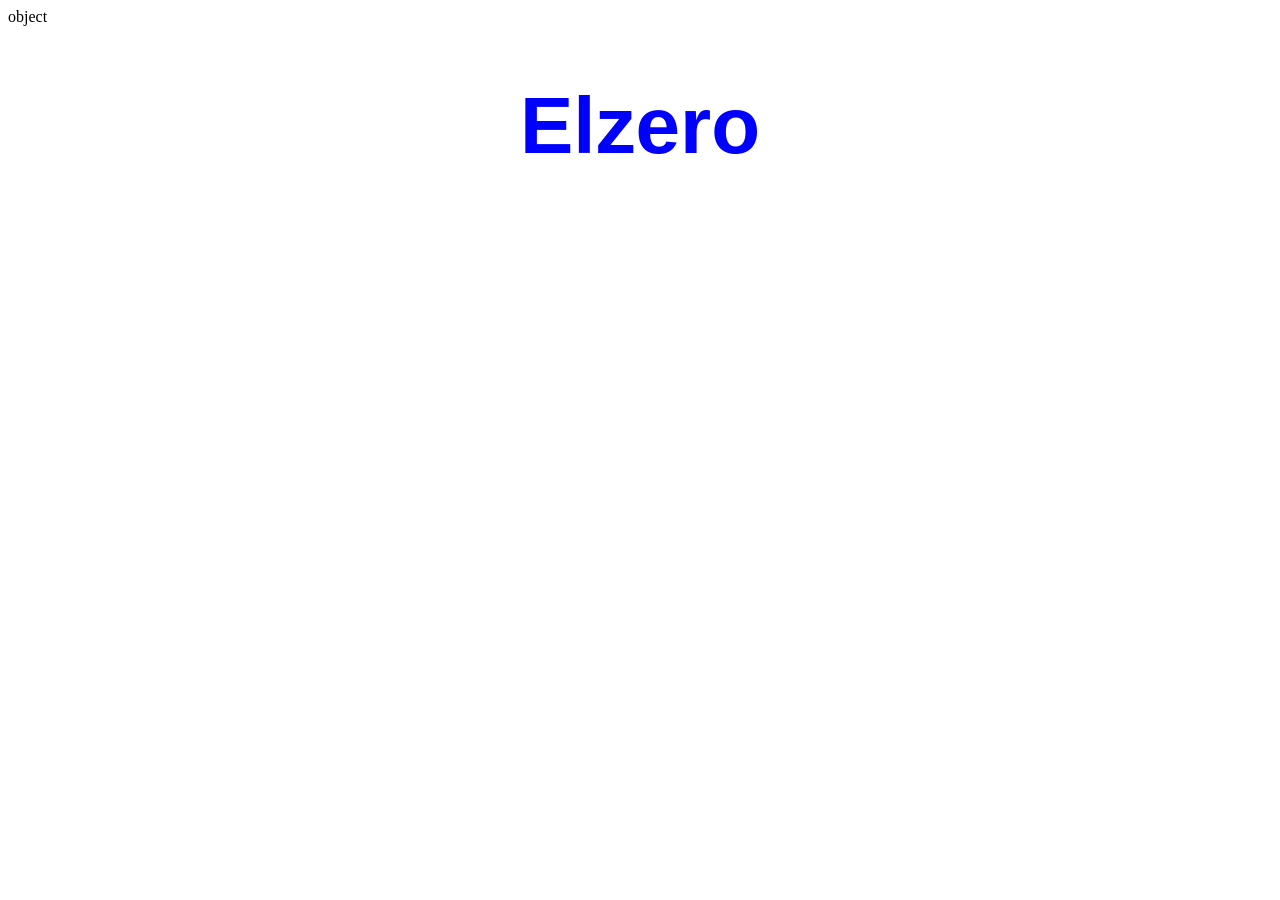
<file: index.html>
<!DOCTYPE html>
<html lang="en">
<head>
    <meta charset="UTF-8">
    <meta name="viewport" content="width=device-width, initial-scale=1.0">
    <title>Document</title>
</head>
<body>
    <div id="elzero">object</div>
    
<script src="js/main.js"></script>
</body>
</html>
</file>
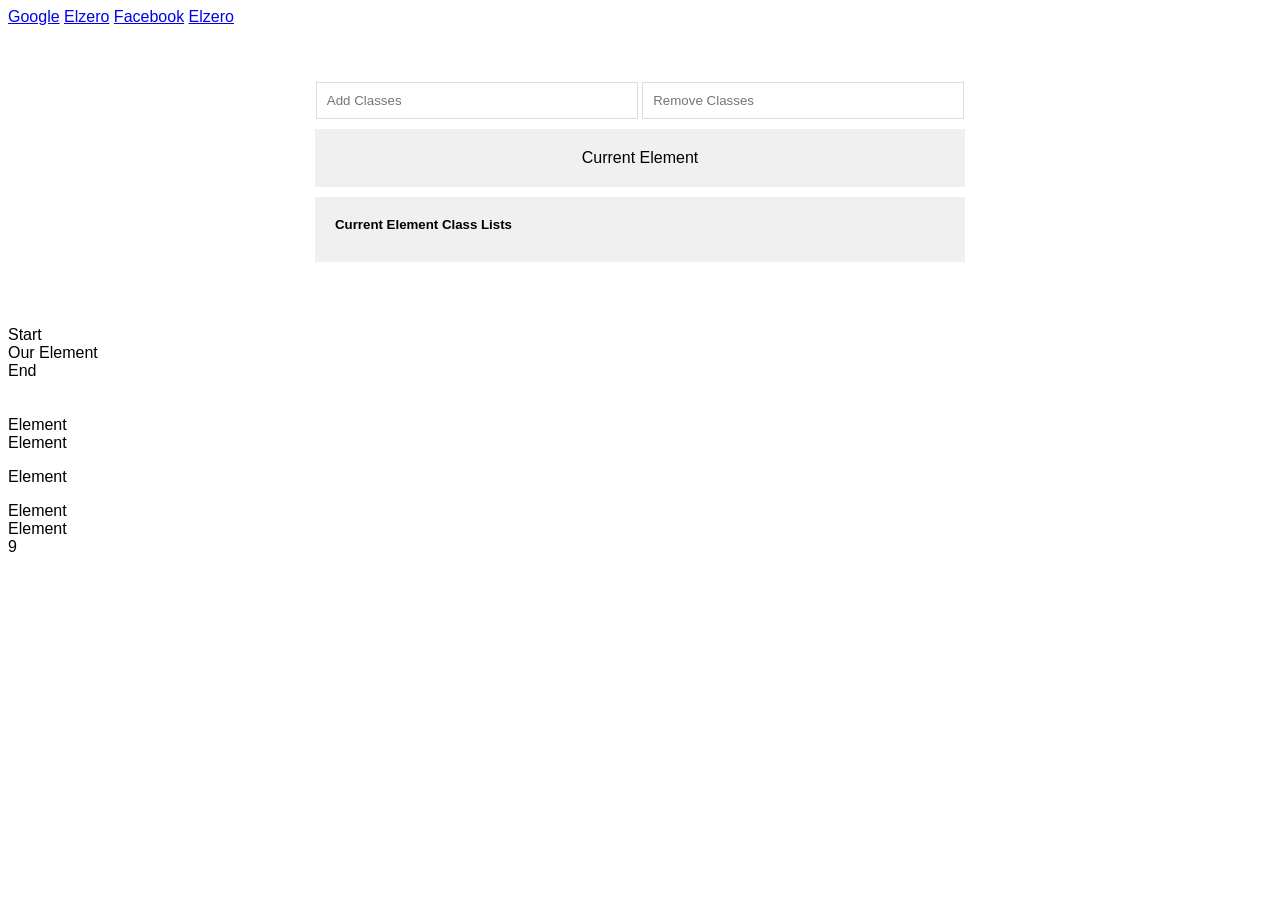
<file: week7/index.html>
<!DOCTYPE html>
<html lang="en">
<head>
    <meta charset="UTF-8">
    <meta name="viewport" content="width=device-width, initial-scale=1.0">
    <title>Document</title>

<!-- <script>
    window.onload = function () {
        let links = document.querySelectorAll("a");
        links.forEach((link) => {
            if(link.classList.contains("open") && link.textContent === "Elzero") {
                link.click();
            }
        });
    };
</script> -->
    <style>
      body {
        font-family: Arial, Helvetica, sans-serif;
      }
      .assign {
        text-align: center;
        padding-top: 20px;
      }
      .assign input {
        padding: 10px;
        width: 300px;
        border: 1px solid #ddd;
      }
      .assign input:focus {
        outline: none;
        border-color: #ccc;
      }
      .assign [title="Current"] {
        padding: 20px;
        margin: 10px auto;
        width: 610px;
        background-color: #f1f0f0;
      }
      .assign .classes-list {
        padding: 20px;
        margin: 10px auto;
        width: 610px;
        background-color: #f1f0f0;
      }
      .assign .classes-list h5 {
        margin: 0 0 10px;
        text-align: left;
      }
      .assign .classes-list div span {
        background-color: #ff5722;
        padding: 6px 10px 8px;
        margin-right: 5px;
        border-radius: 6px;
        color: white;
        display: inline-flex;
      }
    </style>
</head>
<body>
    <a class="open" href="https://google.com">Google</a>
    <a class="open" href="https://elzero.org">Elzero</a>
    <a class="not" href="https://facebook.com">Facebook</a>
    <a class="linked" href="https://linkedin.com">Elzero</a>
    <br>
    <br>
    <br>
    <!-- <script src="main.js"></script> -->

    <div class="assign">
      <input type="text" class="classes-to-add" placeholder="Add Classes" />
      <input type="text" class="classes-to-remove" placeholder="Remove Classes" />
      <div class="element current" title="Current">Current Element</div>
      <div class="classes-list">
        <h5>Current Element Class Lists</h5>
        <div></div>
      </div>
    </div>
    <br>
    <br>
    <br>

    <div class="our-element">Our Element</div>
<p>Paragraph</p>
<br>
<br>

<!-- <div class="start" title="Start Element" data-value="Start">Start</div> -->
<!-- <div class="our-element">Our Element</div> -->
<!-- <div class="end" title="End Element" data-value="End">End</div> -->


<div>Element</div>
<span>Element</span>
<p>Element</p>
<article>Element</article>
<section>Element</section>


    <div id="result"></div>



    <script src="main.js"></script>
</body>
</html>
</file>
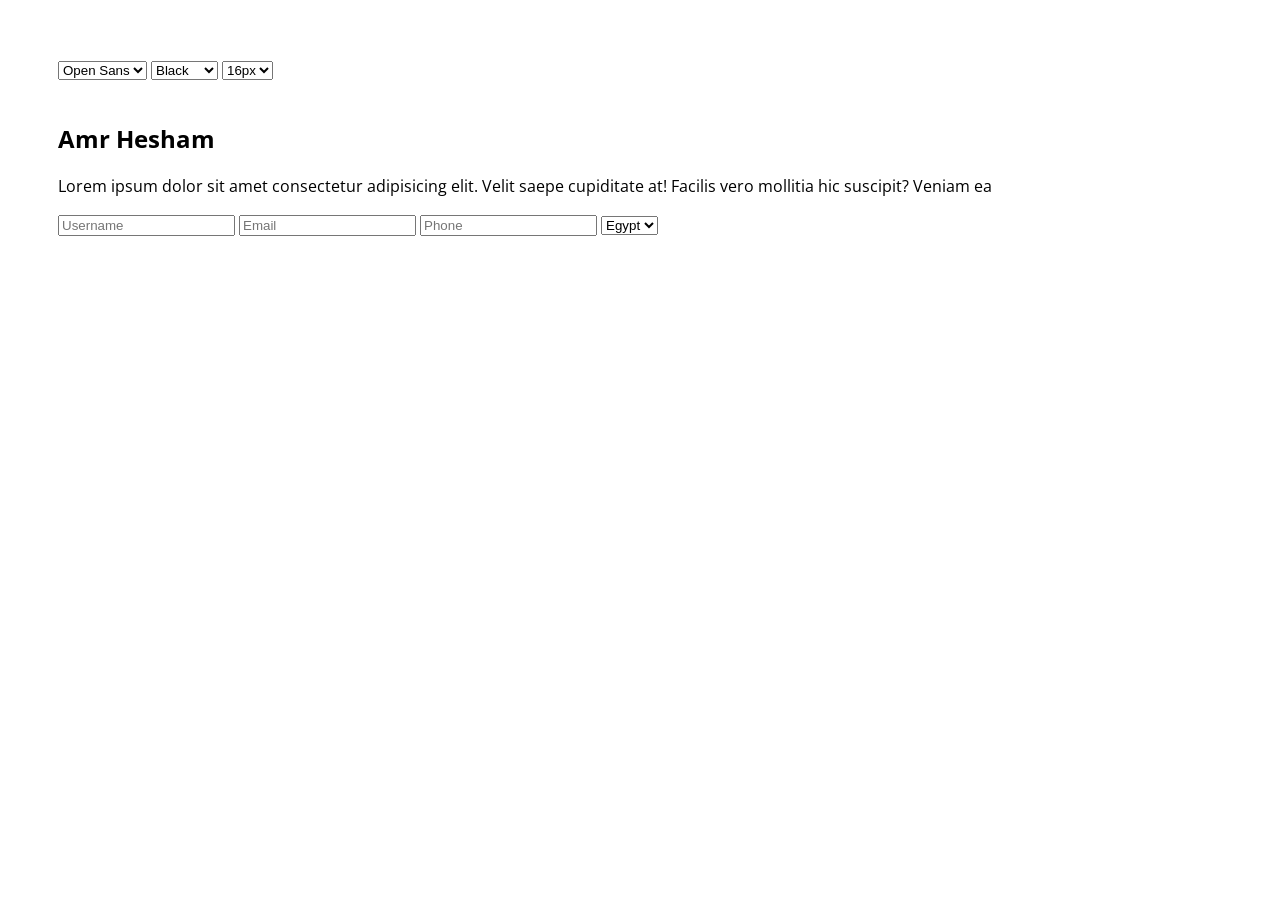
<file: week8/index.html>
<!DOCTYPE html>
<html lang="en">
<head>
    <meta charset="UTF-8">
    <meta name="viewport" content="width=device-width, initial-scale=1.0">
    <title>Document</title>
</head>
<style>
    @import url('https://fonts.googleapis.com/css2?family=Cairo&family=Open+Sans&family=Roboto&display=swap');
    body {
    font-family: 'Open Sans', sans-serif;
    color: black;
    font-size: 16px;
    transition: 0.3s; 
    padding: 50px;
}
</style>
<body>
    
<select id="font">
    <option value="Open Sans">Open Sans</option>
    <option value="Cairo">Cairo</option>
    <option value="Roboto">Roboto</option>
  </select>

  <select id="color">
    <option value="black">Black</option>
    <option value="red">Red</option>
    <option value="blue">Blue</option>
    <option value="green">Green</option>
    <option value="orange">Orange</option>
    <option value="purple">Purple</option>
  </select>

  <select id="size">
    <option value="16px">16px</option>
    <option value="20px">20px</option>
    <option value="24px">24px</option>
    <option value="28px">28px</option>
    <option value="30px">30px</option>
  </select>

  <br><br>
  <div id="content">
    <h2>Amr Hesham</h2>
    <p>Lorem ipsum dolor sit amet consectetur adipisicing elit. Velit saepe cupiditate at! Facilis vero mollitia hic suscipit? Veniam ea</p>
  </div>

  <!-- //2 -->

  <form id="myFoem">
    <input type="text"  id="username" placeholder="Username">
    <input type="email"  id="email" placeholder="Email">
    <input type="text"  id="phone" placeholder="Phone">

    <select  id="country">
      <option value="EGY">Egypt</option>
      <option value="KSA">KSA</option>
      <option value="QAT">Qatar</option>
    </select>
  </form>

    <script src="main.js"></script>
</body>
</html>
</file>
